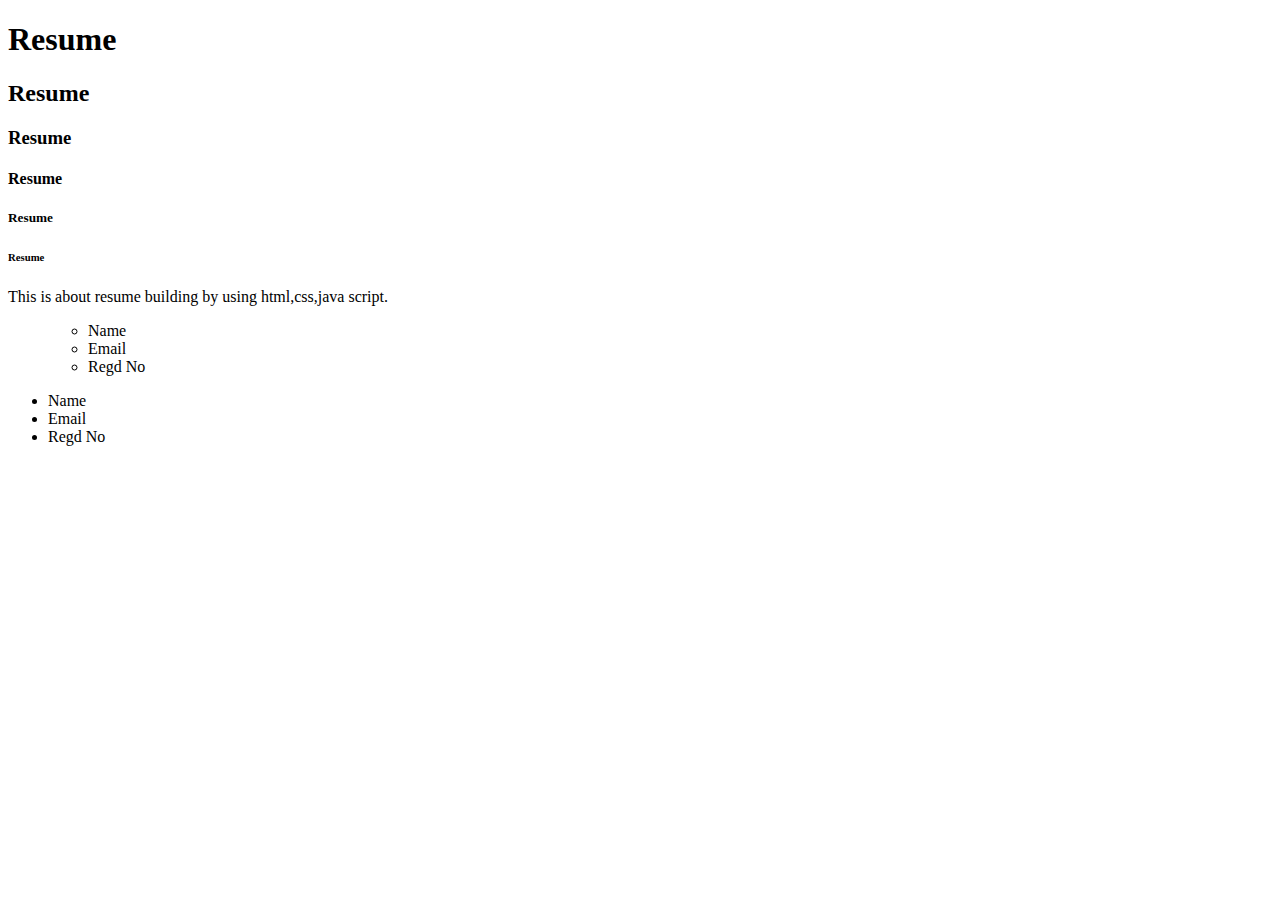
<file: index.html>
<!DOCTYPE html>
<html>
<head>
	<title>Resume Building</title>
	<link rel="stylesheet" type="text/css" href="style.css">
</head>
<body>
<h1>Resume</h1>
<h2>Resume</h2>
<h3>Resume</h3>
<h4>Resume</h4>
<h5>Resume</h5>
<h6>Resume</h6>
<p>This is about resume building by using html,css,java script.</p>
<ol>
<ul>
	<li>Name</li>
	<li>Email</li>
	<li>Regd No</li>
</ol>
<ul>
	<li>Name</li>
	<li>Email</li>
	<li>Regd No</li>
</file>
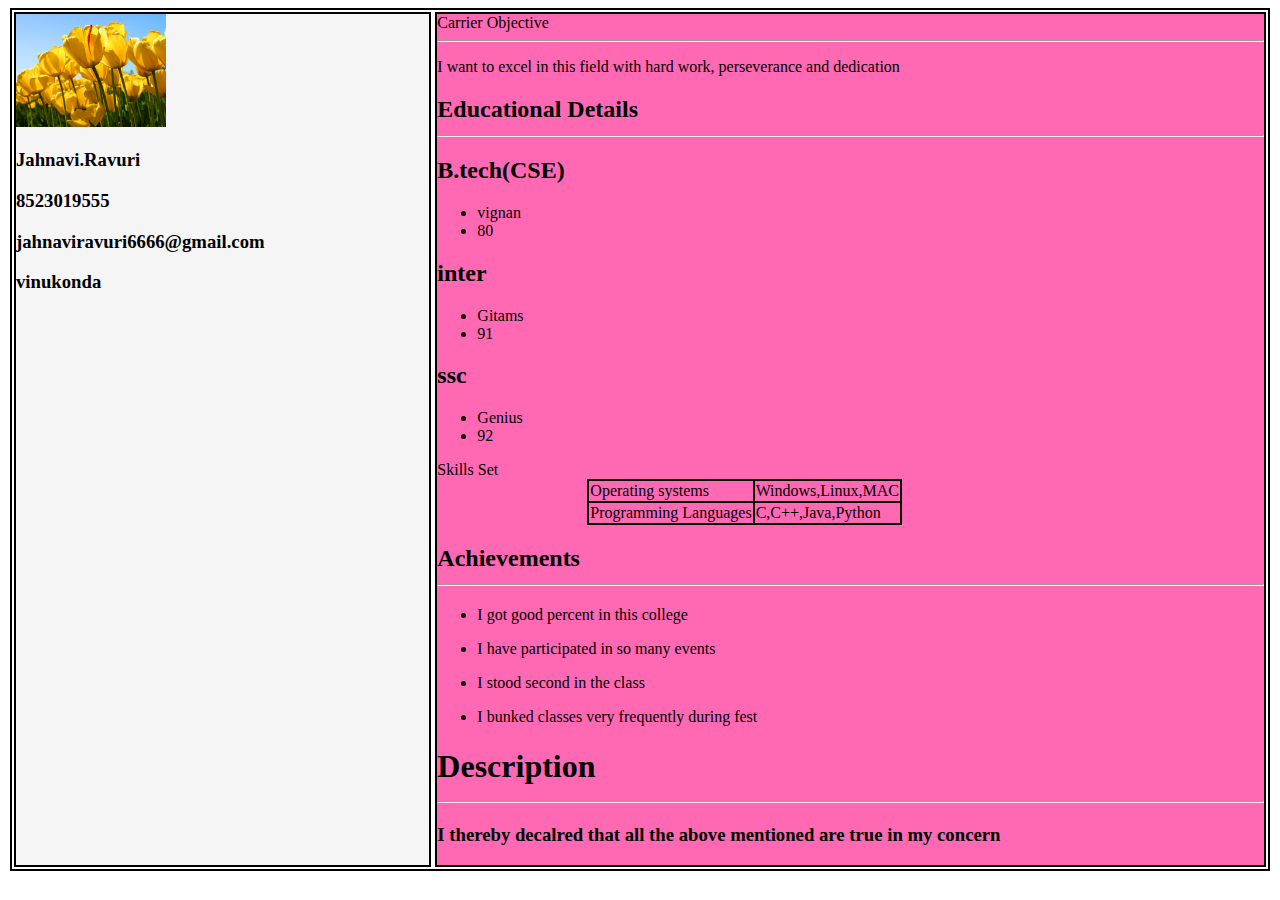
<file: dynamic.html>
<!DOCTYPE html>
<html>
<head>
		<meta name="viewport" content="width=device-width,initial-scale=1.0"/>
		<link rel="stylesheet" type="text/css" href="style.css">
		<title>Dynamic Resume</title>
</head>
<body>
<div class="first">
</div>	
<script type="text/javascript" src="main.js"></script>
</body>
</html>
</file>
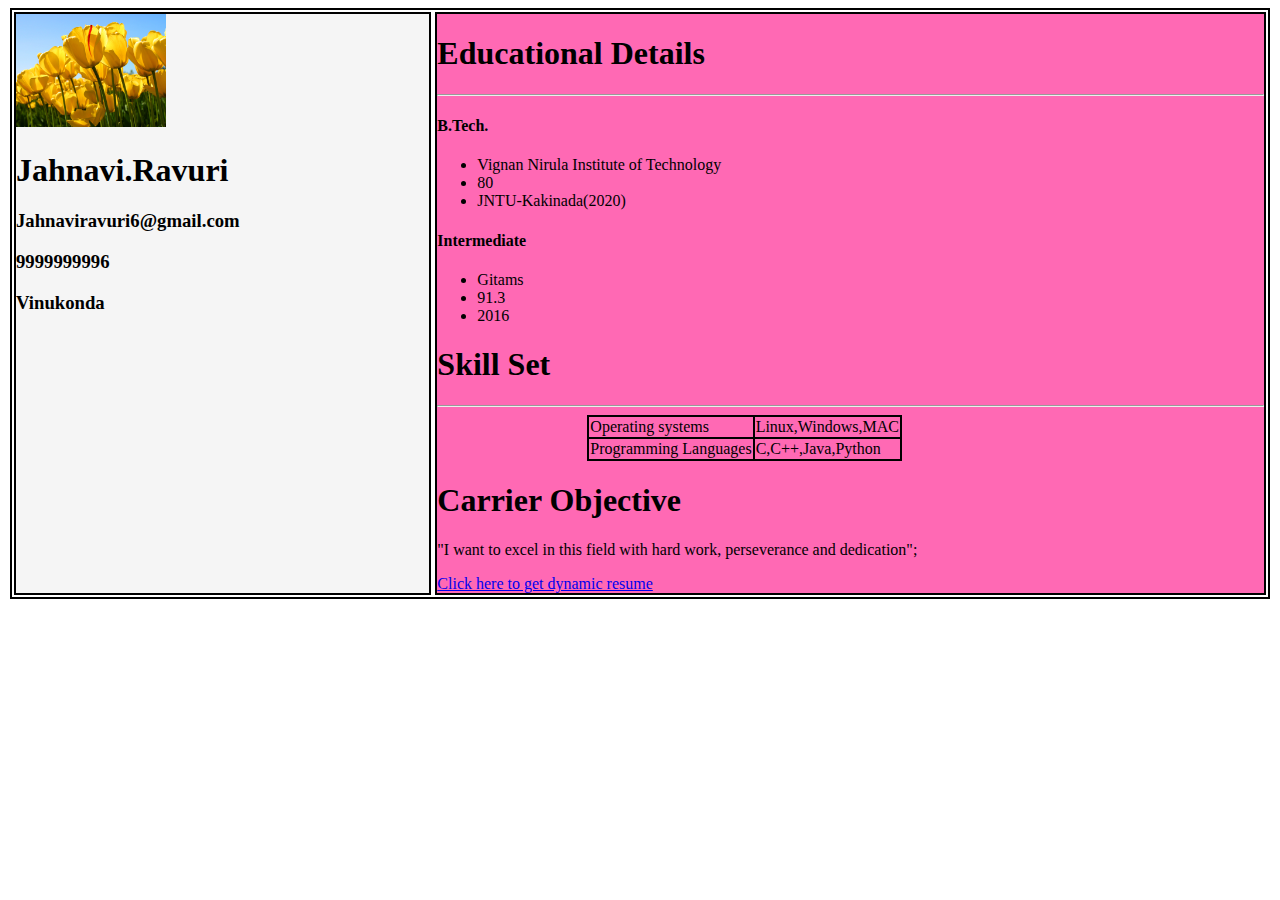
<file: resume.html>
<!DOCTYPE html>
<html>
<head>
	<meta charset="utf-8">
	<meta name="viewport" content="width=device-width,initial-scale=1.0"/>
	<title>Resume Building</title>
	<link rel="stylesheet" type="text/css" href="style.css">
</head>
<body>
<div class="main">
	<div class="left">
		<img src="Tulips.jpg" width="200px" alt="Profile">
	<h1>Jahnavi.Ravuri</h1>
	<h3>Jahnaviravuri6@gmail.com</h3>
	<h3>9999999996</h3>
	<h3>Vinukonda</h3>
</div>
		<div class="right">
			<div class="Education">
				<h1>Educational Details</h1 id="b">
					<hr>
				<h4>B.Tech.</h4>
				<ul>
 				<li>Vignan Nirula Institute of Technology</li>
					<li>80</li>
					<li>JNTU-Kakinada(2020)</li>
					</ul>
				<h4>Intermediate</h4 id="b">
					<ul>
					<li>Gitams</li>
					<li>91.3</li>
					<li>2016</li>
					</ul>
				</div>
			<div id="technical">
				<h1>Skill Set</h1>
				<hr>
				<table>
					<tr>
						<td>Operating systems</td>
						<td>Linux,Windows,MAC</td>
					</tr>
					<tr>
						<td>Programming Languages</td>
						<td>C,C++,Java,Python</td>
					</tr>
				</table>
		</div>
		<div id="carrier">
			<h1>Carrier Objective</h1>
			<p>"I want to excel in this field with hard work, perseverance and dedication";
		</div>
	<a href="dynamic.html">Click here to get dynamic resume</a>
</body>
</html>
</file>
<file: style.css>
.main{
	border:2px solid #000;
	display: flex;
	margin: 2px;
}
img{
	width: 150px;
}
.first{
	border:2px solid #000;
	display:flex;
	margin: 2px;
}
.left{
	flex :1;
	background-color: #F5F5F5;
	border:2px solid #000;
	margin:2px;
}
.right{
	flex:2;
	background-color: #FF69B4;
	border:2px solid #000;
	margin: 2px;
}
#b{
	color:red;
	font-size: 10;
	font-style: italic;
}
table,td,tr{
	border:2px solid #000;
	border-collapse: collapse;
	margin-left: 150px;
}
@media only screen and (max-width: 450px){
.main{
	display: flex;
	flex-direction: column;
	/*flex-wrap: wrap;*/
}
.first{
	border:2px solid #000;
	margin: 2px;
}
img{
	width: 100px;
	border-radius: 2px;
}
.left{
	background-color: #F5F5F5;
	border:2px solid #000;
	margin:2px;
}
.right{
	background-color: #FF69B4;
	border:2px solid #000;
	margin: 2px;
}
}
@media only screen and (min-width: 481px) and (max-width: 768px){
.main{
	/*border: 2px solid #000;*/
	display: flex;
	/*margin: 2px;*/
	/*flex-wrap: wrap;*/ 
	flex-direction: column;
	justify-content: center;
}
.first{
	border:2px solid #000;
	display:flex;
	margin: 2px;
	flex-direction: column;
}
.left{
	flex : 1;
	background-color: #F5F5F5;
	flex-direction: column;
	border:2px solid #000;
	margin:2px;
}
.right{
	flex : 2;
	background-color: #FF69B4;
	flex-direction: column;
	border:2px solid #000;
	margin: 2px;
}
}
</file>
